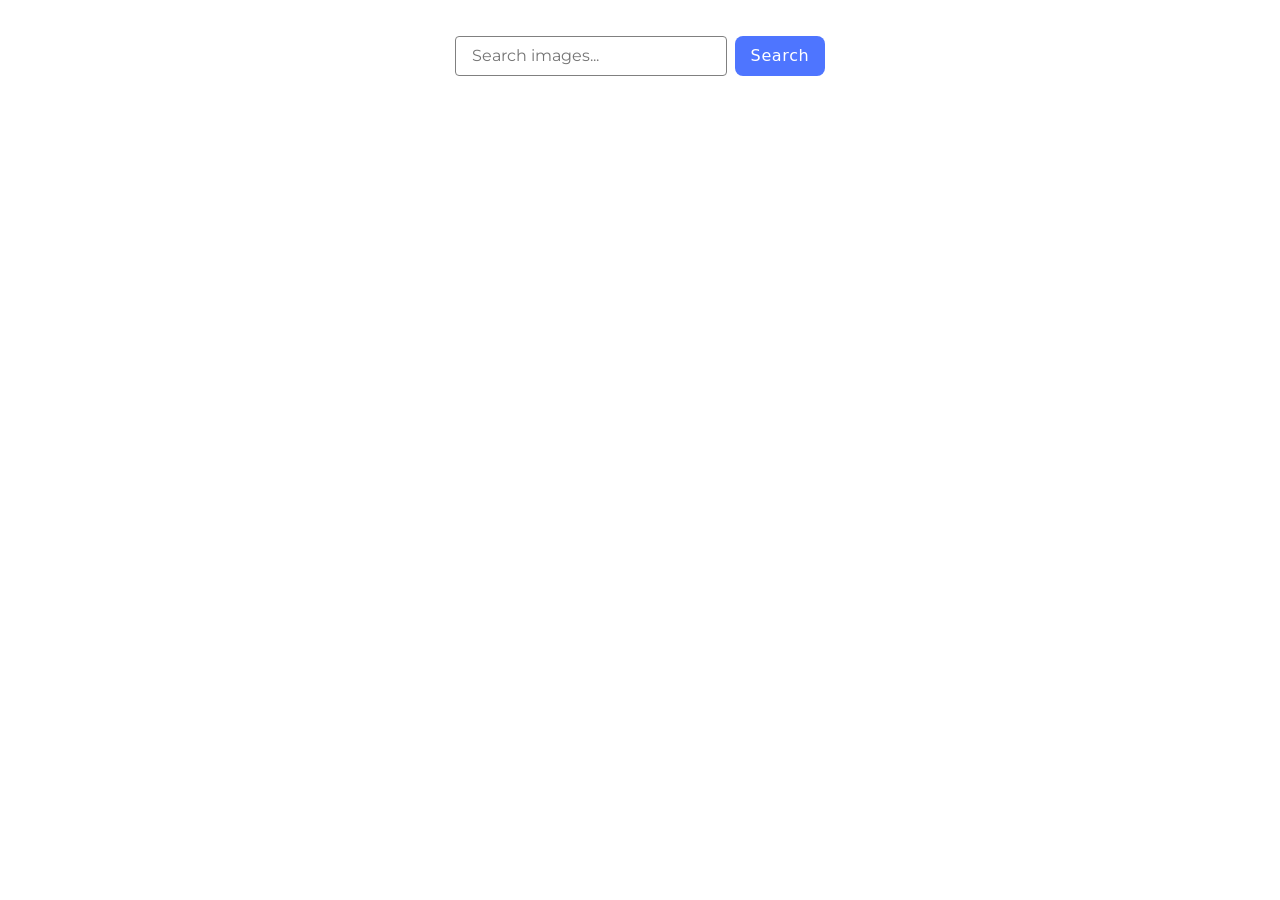
<file: src/index.html>
<!DOCTYPE html>
<html lang="en">
  <head>
    <meta charset="UTF-8" />
    <link rel="icon" type="image/svg+xml" href="/favicon.svg" />
    <meta name="viewport" content="width=device-width, initial-scale=1.0" />
    <link rel="preconnect" href="https://fonts.googleapis.com" />
    <link rel="preconnect" href="https://fonts.gstatic.com" crossorigin />
    <link
      href="https://fonts.googleapis.com/css2?family=Montserrat:ital,wght@0,100..900;1,100..900&display=swap"
      rel="stylesheet"
    />
    <title>GOIT-js-hw-11</title>
    <link
      rel="stylesheet"
      href="https://cdn.jsdelivr.net/npm/modern-normalize@2.0.0/modern-normalize.min.css"
    />
    <link rel="stylesheet" href="./css/styles.css" />
  </head>
  <body>
    <form class="img-search-form">
      <input
        type="search"
        name="query"
        class="img-search-input"
        placeholder="Search images..."
      />
      <button class="img-search-btn" type="submit">Search</button>
    </form>
    <div class="gallery-wrapper">
      <span class="loader hidden"></span>
      <ul class="gallery"></ul>
    </div>

    <script type="module" src="./main.js"></script>
  </body>
</html>
</file>
<file: src/css/styles.css>
/**
  |============================
  | include css partials with
  | default @import url()
  |============================
*/
@import url('./reset.css');
@import url('./gallery.css');

:root {
  font-family: Inter, Avenir, Helvetica, Arial, sans-serif;
  font-size: 16px;
  line-height: 24px;
  font-weight: 400;

  color: #242424;
  background-color: rgba(255, 255, 255, 0.87);

  font-synthesis: none;
  text-rendering: optimizeLegibility;
  -webkit-font-smoothing: antialiased;
  -moz-osx-font-smoothing: grayscale;
  -webkit-text-size-adjust: 100%;
}
</file>
